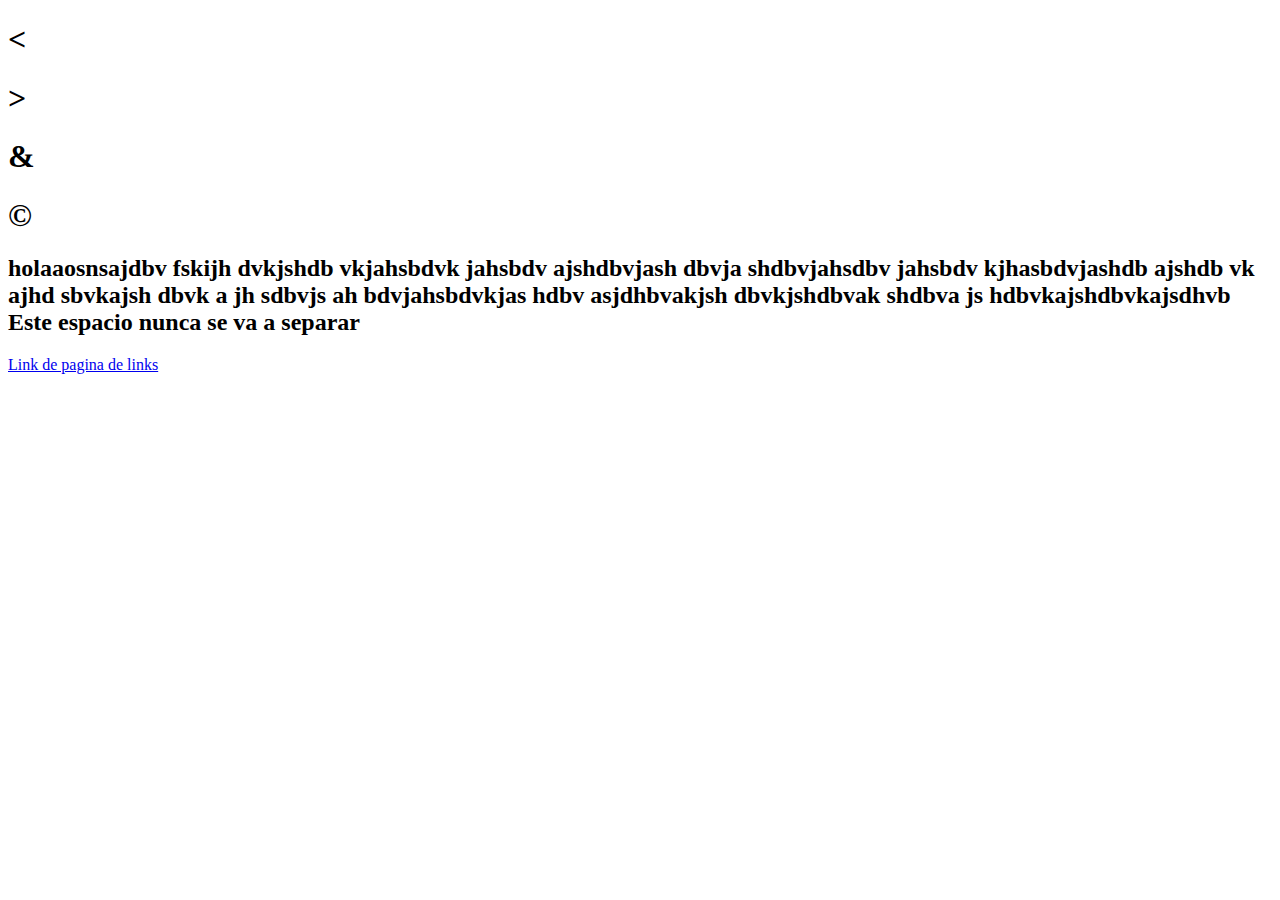
<file: 1/entity-references.html>
<!DOCTYPE html>
<html lang="en">
<head>
    <meta charset="UTF-8">
    <meta name="viewport" content="width=device-width, initial-scale=1.0">
    <title>Document</title>
</head>
<body>
    <h1>&lt;</h1>
    <h1>&gt;</h1>
    <h1>&amp;</h1>
    <h1>&copy;</h1>
    <!--Lo siguiente es un comando para hacer que las palabras no se separen
    cuando reduces el "viewport" es una especie de pegamento digital :)-->
    <h2>
        holaaosnsajdbv fskijh dvkjshdb vkjahsbdvk jahsbdv
        ajshdbvjash dbvja shdbvjahsdbv jahsbdv kjhasbdvjashdb
        ajshdb vk ajhd sbvkajsh dbvk a jh sdbvjs ah bdvjahsbdvkjas hdbv
        asjdhbvakjsh dbvkjshdbvak shdbva js hdbvkajshdbvkajsdhvb
        Este&nbsp;espacio&nbsp;nunca&nbsp;se&nbsp;va&nbsp;a&nbsp;separar
    </h2>
    <a href="http://localhost:3002/1/hyperlinks-i%26e-.html">Link de pagina de links</a>
</body>
</html>
</file>
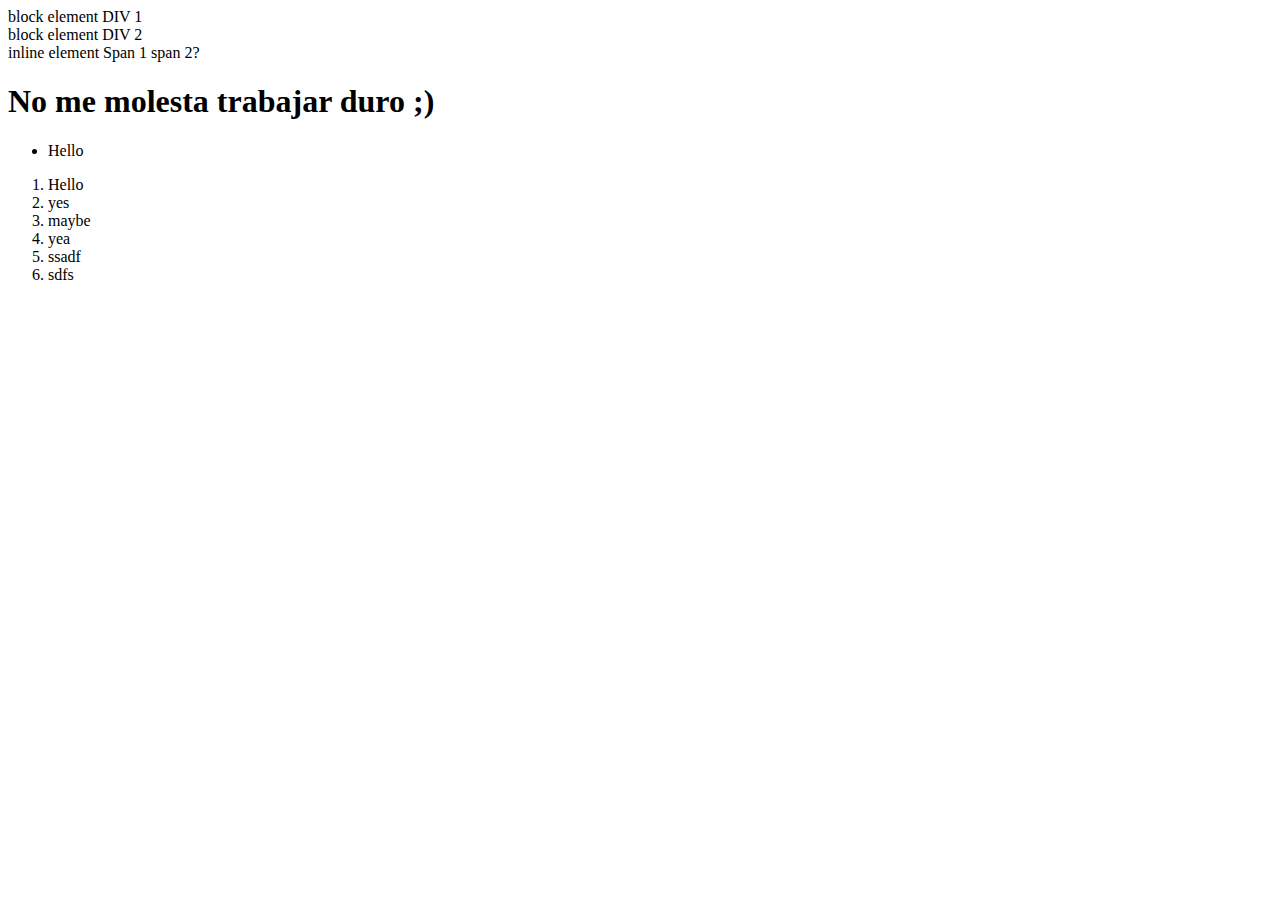
<file: 1/lists.html>
<!DOCTYPE html>
<html lang="en">
<head>
    <meta charset="UTF-8">
    <meta name="viewport" content="width=device-width, initial-scale=1.0">
    <title>Document</title>
</head>
<body>
    <div>block element DIV 1</div>
    <div>block element DIV 2</div>
    <span>inline element Span 1</span><span> span 2?</span>
    <h1>No me molesta trabajar duro ;)</h1>
    <ul><li>Hello</li></ul>
    <ol>
        <li>Hello</li>
        <li>yes</li>
        <li>maybe</li>
        <li>yea</li>
        <li>ssadf</li>
        <li>sdfs</li>   
    </ol>
</body>
</html>
</file>
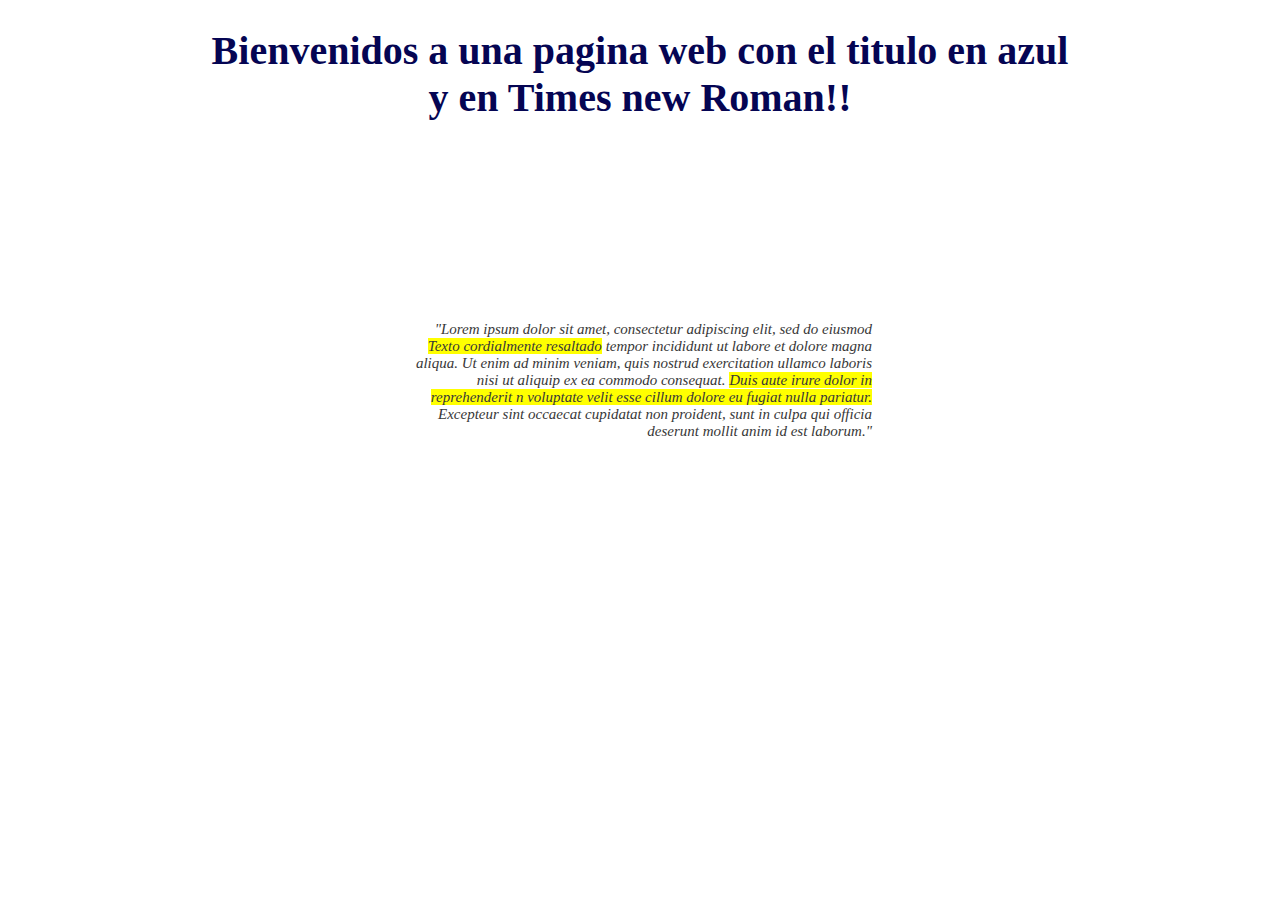
<file: 2/comb-selectorsl.html>
<!DOCTYPE html>
<html lang="en">
<head>
    <meta charset="UTF-8">
    <meta name="viewport" content="width=device-width, initial-scale=1.0">
    <title>Selectors</title>
    <!--Los selectores son las reglas que voy a escribir fuera de las llaves,
    y son caracteres que definen qué elementos deberían ser tomados en cuenta
    para aplicarseles las reglas que se mencionan en las llaves.-->
    <style>
        p {
            font-style: italic;
            font-size: 15px;      
            margin-left: 400px;
            margin-right: 400px;
            margin-top: 200px;
            color: rgb(56, 56, 56);
            text-align: right;
        }

        p > span{
            background-color: yellow;
        }

        .title {
            font-size: 40px;
            font-style: Bold;
            font-family: 'Georgia';
            color: rgb(5, 5, 83);
            text-align: center;
            margin-left: 200px;
            margin-right: 200px;
        }
    </style>

<!--
Lo que he hecho, es colocar los selectores de: 

Toda etiqueta de párrafo.
Todo elemento con un id="highlight"
Todo elemento de class="title"

Ahora, voy a poner esos elementos en el cuerpo, para
que se puedan ver.
-->
</head>
<body>
    <h1 class="title">
        Bienvenidos a una pagina web con el titulo en azul y 
        en Times new Roman!!
    </h1>
    <P>&quot;Lorem ipsum dolor sit amet, consectetur adipiscing elit, sed do 
        eiusmod <span>Texto cordialmente resaltado</span> tempor incididunt ut labore et dolore magna aliqua. Ut enim 
        ad minim veniam, quis nostrud exercitation ullamco laboris nisi ut 
        aliquip ex ea commodo consequat. <span>Duis aute irure dolor in reprehenderit 
        n voluptate velit esse cillum dolore eu fugiat nulla pariatur.</span> Excepteur 
        sint occaecat cupidatat non proident, sunt in culpa qui officia deserunt 
        mollit anim id est laborum.&quot;</P>

<!--
    Lo mejor es que puedo combinarlos para
    tener selectores más personalizados.
-->
</body>
</html>
</file>
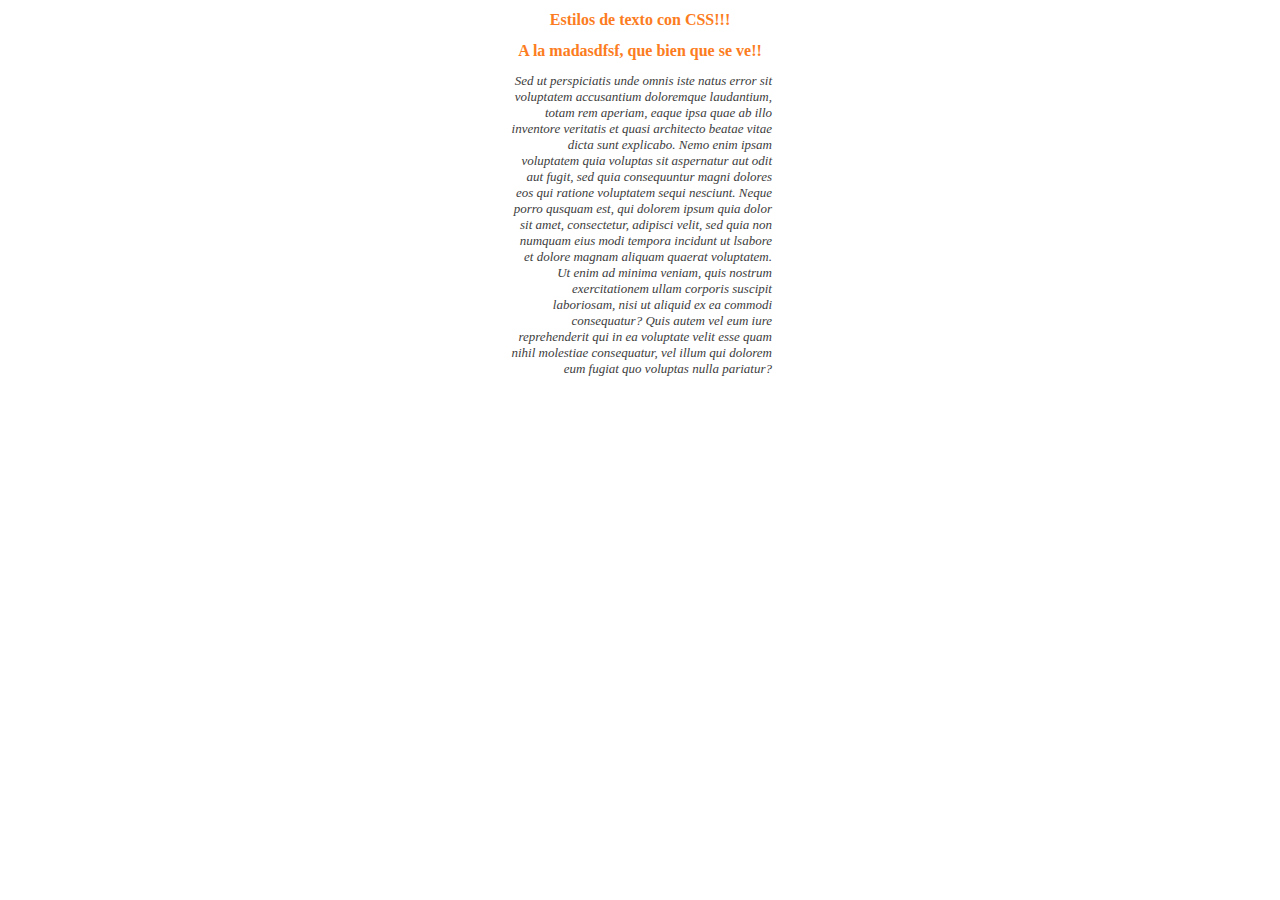
<file: 2/simple-selectors.html>
<!DOCTYPE html>
<html lang="zxx">
<head>
    <meta charset="UTF-8">
    <meta name="viewport" content="width=device-width, initial-scale=1.0">
    <title>Rule format of CSS</title>
    <style>
        div{
            Color: green;
            font-size: 40px;
            text-align: center; 
        }
    
        h1, h2{
            Color: #fc7c21;
            font-size: medium;
            text-align: center;
        }
    
        p, #grayText, .n{
            Color: #3D3D3D;
            font-size: small;
            margin-right: 500px;
            margin-left: 500px;
            text-align: right;
            font-style: italic;
        }

        .highli{
            background-color: #ffe713;
        }
    </style>
</head>
<body>
<h1>
    Estilos de texto con CSS!!!
</h1>
<h2>
    A la madasdfsf, que bien que se ve!!
</h2>
<p>
    Sed ut perspiciatis unde omnis iste natus error sit voluptatem 
    accusantium doloremque laudantium, totam rem aperiam, eaque ipsa quae 
    ab illo inventore veritatis et quasi architecto beatae vitae dicta sunt 
    explicabo. Nemo enim ipsam voluptatem quia voluptas sit aspernatur aut 
    odit aut fugit, sed quia consequuntur magni dolores eos qui ratione 
    voluptatem sequi nesciunt. Neque porro <highli>qusquam est, qui dolorem ipsum 
    quia dolor sit amet, consectetur, adipisci velit, sed quia non numquam 
    eius modi tempora incidunt ut lsabore et dolore magnam aliquam quaerat 
    voluptatem. Ut enim ad minima veniam, quis nostrum</highli> exercitationem ullam 
    corporis suscipit laboriosam, nisi ut aliquid ex ea commodi consequatur? 
    Quis autem vel eum iure reprehenderit qui in ea voluptate velit esse quam 
    nihil molestiae consequatur, vel illum qui dolorem eum fugiat quo voluptas 
    nulla pariatur?
</p>
</body>
</html>
</file>
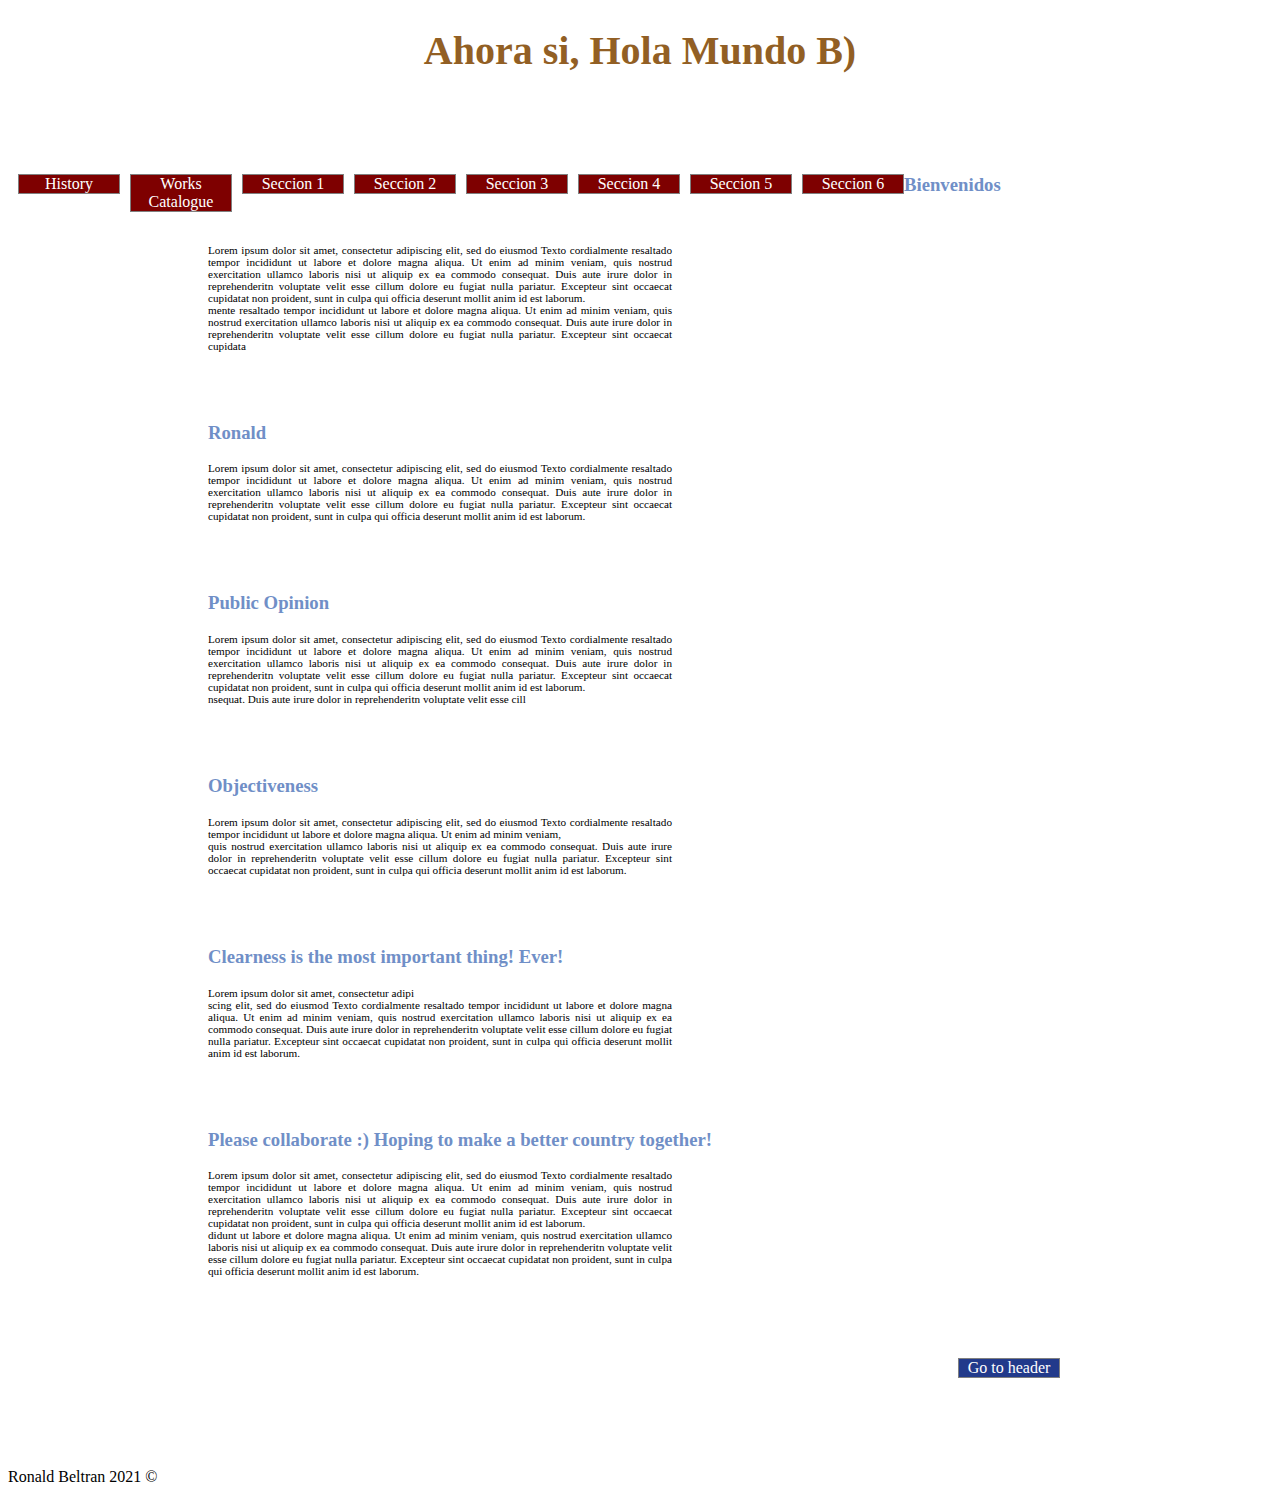
<file: A/PAGINAWEB1.html>
<!DOCTYPE html>
<html lang="zxx">
<head>
    <meta charset="UTF-8">
    <meta name="viewport" content="width=device-width, initial-scale=1.0">
    <title>HOLA MUNDO, AHORA SI B)</title>
    <link rel="stylesheet" href="styleplacement.css">
</head>
<body>
    <h1>Ahora si, Hola Mundo B)</h1>
    <header id="header">
        <a href="https://www.buscabiografias.com/biografia/verDetalle/10855/Jordan%20Peterson#:~:text=Jordan%20Peterson%20naci%C3%B3%20el%2012,Se%20crio%20en%20Fairview%2C%20Alberta.&text=Tras%20regresar%20a%20la%20Universidad,estudi%C3%B3%20psicolog%C3%ADa%20licenci%C3%A1ndose%20en%201984."
        target="_blank">History</a>
        <a href="http://localhost:3000/" target="_blank">Works Catalogue</a>
        <a href="#S1">Seccion 1</a>
        <a href="#S2">Seccion 2</a>
        <a href="#S3">Seccion 3</a>
        <a href="#S4">Seccion 4</a>
        <a href="#S5">Seccion 5</a>
        <a href="#S6">Seccion 6</a>
    </header>
    <section id="S1"><h3>Bienvenidos</h3>
        <span>
            <!--<img src="https://okdiario.com/img/2017/03/29/aguila-calva-datos-interesantes.jpg"
            width="450" height="280" class="centered-image" alt="Imagen de un aguila" class="centered">-->
        </span>
        <p>
            Lorem ipsum dolor sit amet, consectetur adipiscing elit, sed do 
            eiusmod Texto cordialmente resaltado tempor incididunt ut labore et dolore 
            magna aliqua. Ut enim ad minim veniam, quis nostrud exercitation ullamco 
            laboris nisi ut aliquip ex ea commodo consequat. Duis aute irure dolor in 
            reprehenderitn voluptate velit esse cillum dolore eu fugiat nulla pariatur. 
            Excepteur sint occaecat cupidatat non proident, sunt in culpa qui officia 
            deserunt mollit anim id est laborum. <br> 
            mente resaltado tempor incididunt ut labore et dolore 
            magna aliqua. Ut enim ad minim veniam, quis nostrud exercitation ullamco 
            laboris nisi ut aliquip ex ea commodo consequat. Duis aute irure dolor in 
            reprehenderitn voluptate velit esse cillum dolore eu fugiat nulla pariatur. 
            Excepteur sint occaecat cupidata
        </p>
    </section>

    <!--
    <img src="https://okdiario.com/img/2017/03/29/aguila-calva-datos-interesantes.jpg"
    width="600" height="337" class="centered-image" alt="Imagen de un aguila" class="centered">
    <img src="https://encrypted-tbn0.gstatic.com/images?q=tbn:ANd9GcQoKdO6hqu5fOORNZl1vWNBlAzOYeEPA4hLBA&usqp=CAU"
    width="337" height="337" class="centered-image" alt="Imagen motivacional.">
    -->

    <section id="S2"><h3>Ronald</h3>
        <p>
            Lorem ipsum dolor sit amet, consectetur adipiscing elit, sed do 
            eiusmod Texto cordialmente resaltado tempor incididunt ut labore et dolore 
            magna aliqua. Ut enim ad minim veniam, quis nostrud exercitation ullamco 
            laboris nisi ut aliquip ex ea commodo consequat. Duis aute irure dolor in 
            reprehenderitn voluptate velit esse cillum dolore eu fugiat nulla pariatur. 
            Excepteur sint occaecat cupidatat non proident, sunt in culpa qui officia 
            deserunt mollit anim id est laborum.
        </p>
    </section>
    <section id="S3"><h3>Public Opinion</h3>
        <p>
            Lorem ipsum dolor sit amet, consectetur adipiscing elit, sed do 
            eiusmod Texto cordialmente resaltado tempor incididunt ut labore et dolore 
            magna aliqua. Ut enim ad minim veniam, quis nostrud exercitation ullamco 
            laboris nisi ut aliquip ex ea commodo consequat. Duis aute irure dolor in 
            reprehenderitn voluptate velit esse cillum dolore eu fugiat nulla pariatur. 
            Excepteur sint occaecat cupidatat non proident, sunt in culpa qui officia 
            deserunt mollit anim id est laborum.<br>
            nsequat. Duis aute irure dolor in reprehenderitn voluptate velit esse cill
        </p>
    </section>
    <section id="S4"><h3>Objectiveness</h3>
        <p>
            Lorem ipsum dolor sit amet, consectetur adipiscing elit, sed do 
            eiusmod Texto cordialmente resaltado tempor incididunt ut labore et dolore 
            magna aliqua. Ut enim ad minim veniam, <br> quis nostrud exercitation ullamco 
            laboris nisi ut aliquip ex ea commodo consequat. Duis aute irure dolor in 
            reprehenderitn voluptate velit esse cillum dolore eu fugiat nulla pariatur. 
            Excepteur sint occaecat cupidatat non proident, sunt in culpa qui officia 
            deserunt mollit anim id est laborum.
        </p>
    </section>
    <section id="S5"><h3>Clearness is the most important thing! Ever!</h3>
        <p>
            Lorem ipsum dolor sit amet, consectetur adipi<br>scing elit, sed do 
            eiusmod Texto cordialmente resaltado tempor incididunt ut labore et dolore 
            magna aliqua. Ut enim ad minim veniam, quis nostrud exercitation ullamco 
            laboris nisi ut aliquip ex ea commodo consequat. Duis aute irure dolor in 
            reprehenderitn voluptate velit esse cillum dolore eu fugiat nulla pariatur. 
            Excepteur sint occaecat cupidatat non proident, sunt in culpa qui officia 
            deserunt mollit anim id est laborum.
        </p>
    </section>
    <section id="S6"><h3>Please collaborate :) Hoping to make a better country together!</h3>
        <p>
            Lorem ipsum dolor sit amet, consectetur adipiscing elit, sed do 
            eiusmod Texto cordialmente resaltado tempor incididunt ut labore et dolore 
            magna aliqua. Ut enim ad minim veniam, quis nostrud exercitation ullamco 
            laboris nisi ut aliquip ex ea commodo consequat. Duis aute irure dolor in 
            reprehenderitn voluptate velit esse cillum dolore eu fugiat nulla pariatur. 
            Excepteur sint occaecat cupidatat non proident, sunt in culpa qui officia 
            deserunt mollit anim id est laborum.<br>
            didunt ut labore et dolore 
            magna aliqua. Ut enim ad minim veniam, quis nostrud exercitation ullamco 
            laboris nisi ut aliquip ex ea commodo consequat. Duis aute irure dolor in 
            reprehenderitn voluptate velit esse cillum dolore eu fugiat nulla pariatur. 
            Excepteur sint occaecat cupidatat non proident, sunt in culpa qui officia 
            deserunt mollit anim id est laborum.
        </p>
        <a href="#header" class="headerbut">Go to header</a>
    </section>
    <footer>
        Ronald Beltran 2021 &copy;
    </footer>
</body>
</html>
</file>
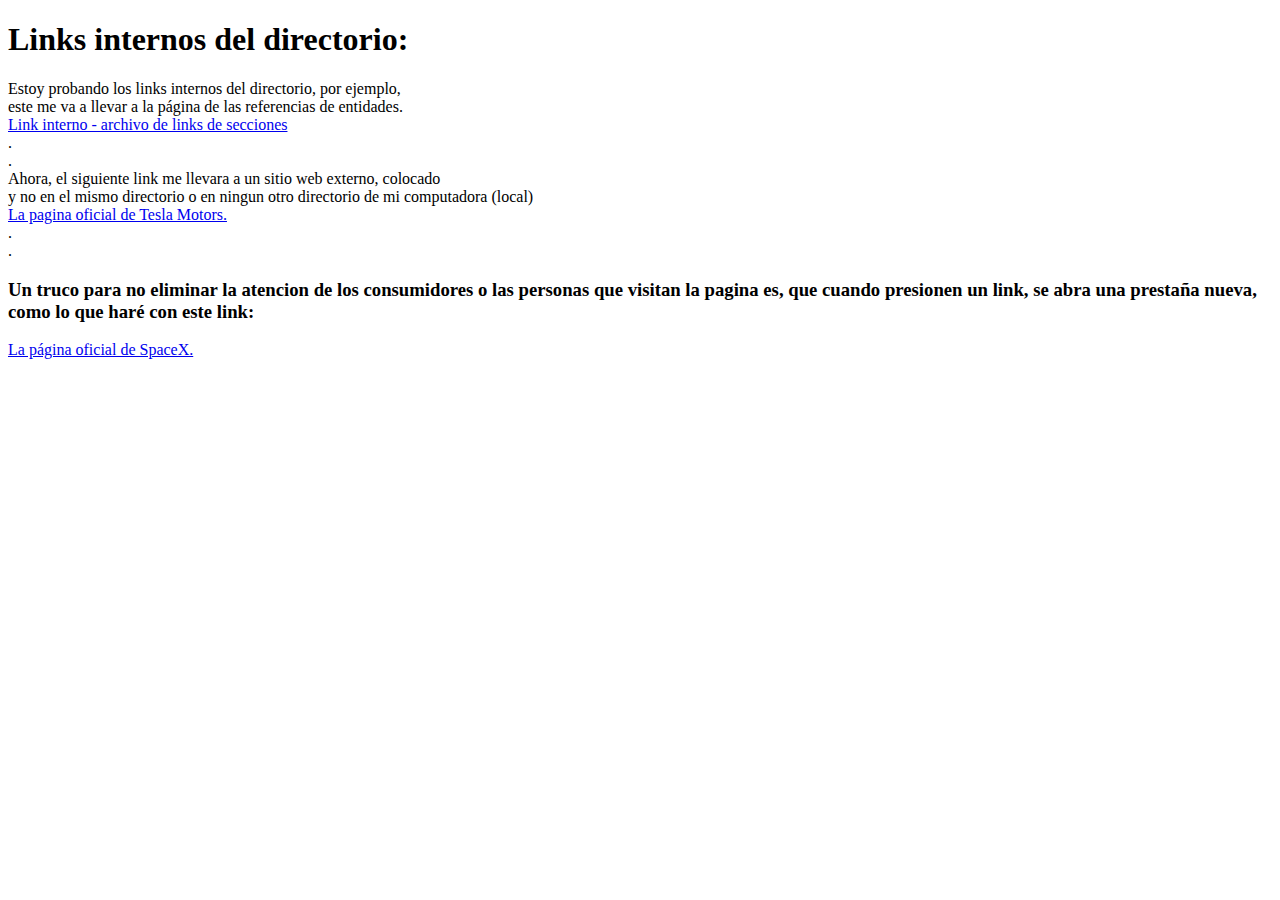
<file: 1/links/hyperlinks-i&e-.html>
<!DOCTYPE html>
<html lang="en">
<head>
    <meta charset="UTF-8">
    <meta name="viewport" content="width=device-width, initial-scale=1.0">
    <title>Hyperlinks</title>
</head>
<body>
    <h1>Links internos del directorio:</h1>
    <div>Estoy probando los links internos del directorio, por ejemplo,</div>
    <div>este me va a llevar a la página de las referencias de entidades.</div>
    <div>
        <a href="http://localhost:3000/1/links/sectionlinks.html#head" title="Entity-
        references.html">Link interno - archivo de links de secciones</a>
    </div>


    <div>.</div><div>.</div>


    <div>Ahora, el siguiente link me llevara a un sitio web externo, colocado</div>
    <div>y no en el mismo directorio o en ningun otro directorio de mi computadora (local)</div>
    <div>
        <a href="https://www.tesla.com/">La pagina
         oficial de Tesla Motors.</a>
    </div>
    
    
    <div>.</div><div>.</div>
    
    
    <div>
        <h3>
            Un truco para no eliminar la atencion de los consumidores o las personas
            que visitan la pagina es, que cuando presionen un link, se abra una prestaña nueva,
            como lo que haré con este link:
        </h3>
        <div>
            <a href="https://www.spacex.com/" target="_blank">La página oficial de
            SpaceX.</a>
        </div>
    </div>
</body>
</html>
</file>
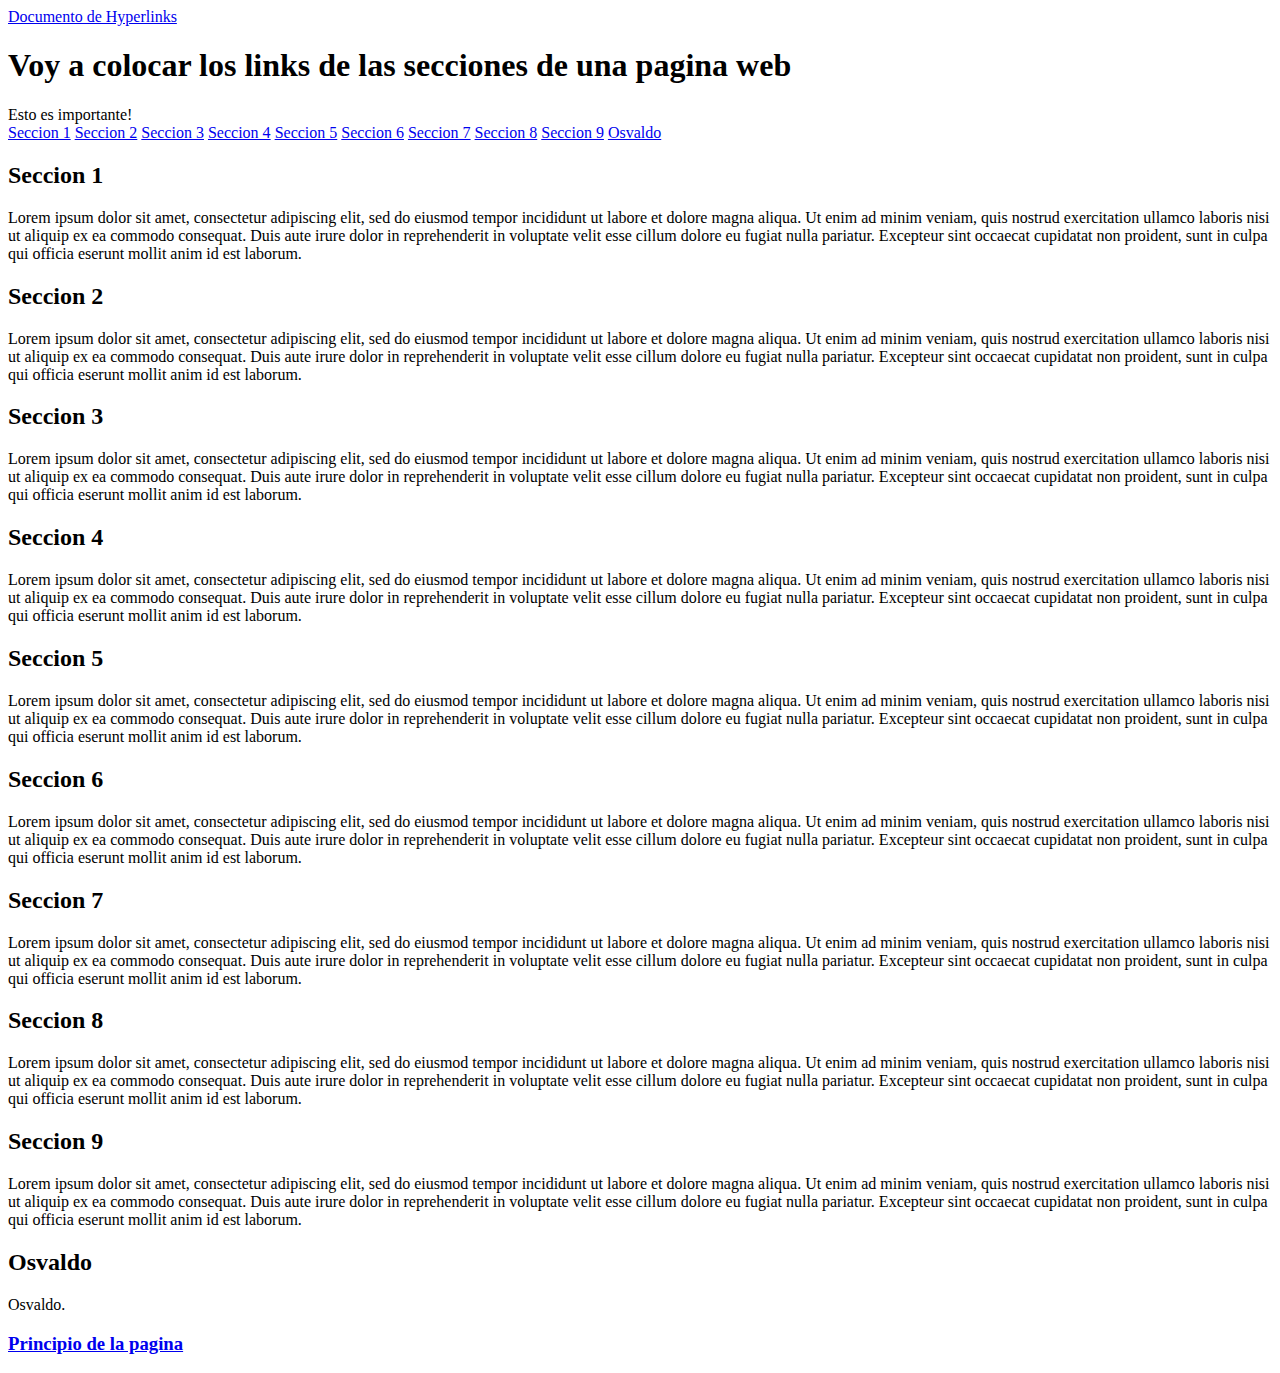
<file: 1/links/sectionlinks.html>
<!DOCTYPE html>
<html lang="zxx">
<head>
    <meta charset="UTF-8">
    <meta name="viewport" content="width=device-width, initial-scale=1.0">
    <title>Section Links</title>
</head>
<body>
    <a href="http://localhost:3000/1/links/hyperlinks-i%26e-.html">Documento de Hyperlinks</a>
    <section id="head">
        <h1>Voy a colocar los links de las secciones de una pagina web</h1>
        Esto es importante!
    </section>
    <a href="#section1">Seccion 1</a>
    <a href="#section2">Seccion 2</a>
    <a href="#section3">Seccion 3</a>
    <a href="#section4">Seccion 4</a>
    <a href="#section5">Seccion 5</a>
    <a href="#section6">Seccion 6</a>
    <a href="#section7">Seccion 7</a>
    <a href="#section8">Seccion 8</a>
    <a href="#section9">Seccion 9</a>
    <a href="#osvaldo">Osvaldo</a>
    
<!--
Para cada seccion colocada luego de los links (<a href="#section#"></a>
se colocan las secciones a las que se dirigiran los links, tienen que estar
en la misma pagina, sobre todo si es larga


siempre se coloca <section id=""></section>
siendo "id" un atributo que permite identificar la seccionm, obviamente,
cuantas veces se desee.
-->

    <section id="section1">
        <h2>Seccion 1</h2>
        <p>
            Lorem ipsum dolor sit amet, consectetur adipiscing elit, sed do 
            eiusmod tempor incididunt ut labore et dolore magna aliqua. Ut enim
            ad minim veniam, quis nostrud exercitation ullamco laboris nisi ut
            aliquip ex ea commodo consequat. Duis aute irure dolor in reprehenderit 
            in voluptate velit esse cillum dolore eu fugiat nulla pariatur. 
            Excepteur sint occaecat cupidatat non proident, sunt in culpa qui officia 
            eserunt mollit anim id est laborum.
        </p>
    </section>
    <section id="section2">
        <h2>Seccion 2</h2>
        <p>
            Lorem ipsum dolor sit amet, consectetur adipiscing elit, sed do 
            eiusmod tempor incididunt ut labore et dolore magna aliqua. Ut enim
            ad minim veniam, quis nostrud exercitation ullamco laboris nisi ut
            aliquip ex ea commodo consequat. Duis aute irure dolor in reprehenderit 
            in voluptate velit esse cillum dolore eu fugiat nulla pariatur. 
            Excepteur sint occaecat cupidatat non proident, sunt in culpa qui officia 
            eserunt mollit anim id est laborum.
        </p>
    </section>
    <section id="section3">
        <h2>Seccion 3</h2>
        <p>
            Lorem ipsum dolor sit amet, consectetur adipiscing elit, sed do 
            eiusmod tempor incididunt ut labore et dolore magna aliqua. Ut enim
            ad minim veniam, quis nostrud exercitation ullamco laboris nisi ut
            aliquip ex ea commodo consequat. Duis aute irure dolor in reprehenderit 
            in voluptate velit esse cillum dolore eu fugiat nulla pariatur. 
            Excepteur sint occaecat cupidatat non proident, sunt in culpa qui officia 
            eserunt mollit anim id est laborum.
        </p>
    </section>
    <section id="section4">
        <h2>Seccion 4</h2>
        <p>
            Lorem ipsum dolor sit amet, consectetur adipiscing elit, sed do 
            eiusmod tempor incididunt ut labore et dolore magna aliqua. Ut enim
            ad minim veniam, quis nostrud exercitation ullamco laboris nisi ut
            aliquip ex ea commodo consequat. Duis aute irure dolor in reprehenderit 
            in voluptate velit esse cillum dolore eu fugiat nulla pariatur. 
            Excepteur sint occaecat cupidatat non proident, sunt in culpa qui officia 
            eserunt mollit anim id est laborum.
        </p>
    </section>
    <section id="section5">
        <h2>Seccion 5</h2>
        <p>
            Lorem ipsum dolor sit amet, consectetur adipiscing elit, sed do 
            eiusmod tempor incididunt ut labore et dolore magna aliqua. Ut enim
            ad minim veniam, quis nostrud exercitation ullamco laboris nisi ut
            aliquip ex ea commodo consequat. Duis aute irure dolor in reprehenderit 
            in voluptate velit esse cillum dolore eu fugiat nulla pariatur. 
            Excepteur sint occaecat cupidatat non proident, sunt in culpa qui officia 
            eserunt mollit anim id est laborum.
        </p>
    </section>
    <section id="section6">
        <h2>Seccion 6</h2>
        <p>
            Lorem ipsum dolor sit amet, consectetur adipiscing elit, sed do 
            eiusmod tempor incididunt ut labore et dolore magna aliqua. Ut enim
            ad minim veniam, quis nostrud exercitation ullamco laboris nisi ut
            aliquip ex ea commodo consequat. Duis aute irure dolor in reprehenderit 
            in voluptate velit esse cillum dolore eu fugiat nulla pariatur. 
            Excepteur sint occaecat cupidatat non proident, sunt in culpa qui officia 
            eserunt mollit anim id est laborum.
        </p>
    </section>
    <section id="section7">
        <h2>Seccion 7</h2>
        <p>
            Lorem ipsum dolor sit amet, consectetur adipiscing elit, sed do 
            eiusmod tempor incididunt ut labore et dolore magna aliqua. Ut enim
            ad minim veniam, quis nostrud exercitation ullamco laboris nisi ut
            aliquip ex ea commodo consequat. Duis aute irure dolor in reprehenderit 
            in voluptate velit esse cillum dolore eu fugiat nulla pariatur. 
            Excepteur sint occaecat cupidatat non proident, sunt in culpa qui officia 
            eserunt mollit anim id est laborum.
        </p>
    </section>
    <section id="section8">
        <h2>Seccion 8</h2>
        <p>
            Lorem ipsum dolor sit amet, consectetur adipiscing elit, sed do 
            eiusmod tempor incididunt ut labore et dolore magna aliqua. Ut enim
            ad minim veniam, quis nostrud exercitation ullamco laboris nisi ut
            aliquip ex ea commodo consequat. Duis aute irure dolor in reprehenderit 
            in voluptate velit esse cillum dolore eu fugiat nulla pariatur. 
            Excepteur sint occaecat cupidatat non proident, sunt in culpa qui officia 
            eserunt mollit anim id est laborum.
        </p>
    </section>
    <section id="section9">
        <h2>Seccion 9</h2>
        <p>
            Lorem ipsum dolor sit amet, consectetur adipiscing elit, sed do 
            eiusmod tempor incididunt ut labore et dolore magna aliqua. Ut enim
            ad minim veniam, quis nostrud exercitation ullamco laboris nisi ut
            aliquip ex ea commodo consequat. Duis aute irure dolor in reprehenderit 
            in voluptate velit esse cillum dolore eu fugiat nulla pariatur. 
            Excepteur sint occaecat cupidatat non proident, sunt in culpa qui officia 
            eserunt mollit anim id est laborum.
        </p>
    </section>
    <section id="osvaldo">
        <h2>Osvaldo</h2>
        Osvaldo.
    </section>
    <a href="#head"><h3>Principio de la pagina</h3></a>
</body>
</html>
</file>
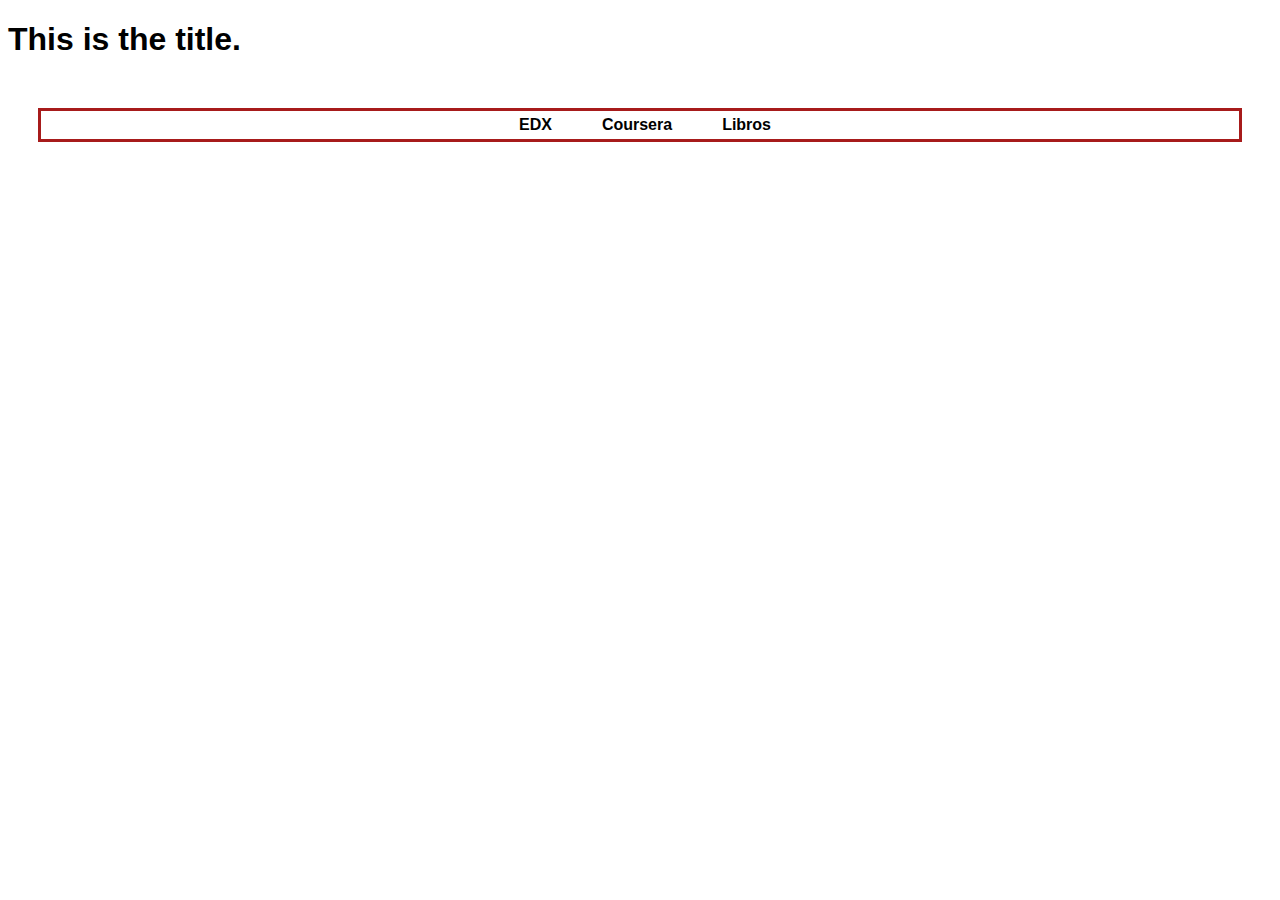
<file: 2/boxes/boxes.html>
<!DOCTYPE html>
<html lang="zxx">
<head>
    <meta charset="UTF-8">
    <meta name="viewport" content="width=device-width, initial-scale=1.0">
    <title>Boxes</title>
    <link rel="stylesheet" href="boxes.css">  
</head>
<body>
    <h1 style="margin-bottom: 50px;">
        This is the title.
    </h1>
    <div class="barra">
        <a 
        href="https://www.edx.org/es/search" class="boton">EDX</a><a 
        href="https://www.coursera.org/">Coursera</a><a 
        href="https://www.pdfdrive.com/">Libros</a>
    </div>
</body>
</html>
</file>
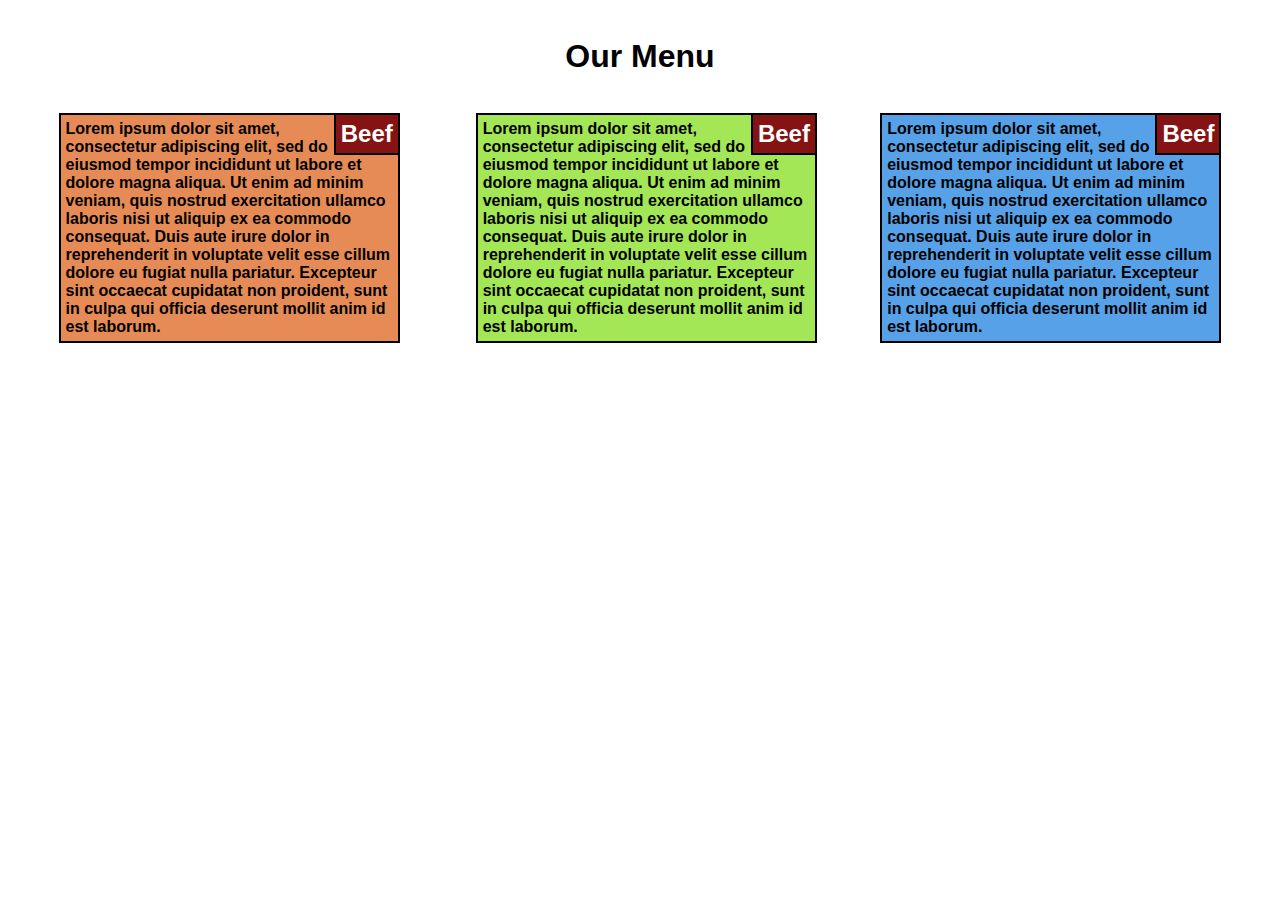
<file: A/WEB2/web2-sin-boostrap/web2.html>
<!DOCTYPE html>
<html lang="zxx">
<head>
    <meta charset="UTF-8">
    <meta name="viewport" content="width=device-width, initial-scale=1.0">
    <link rel="stylesheet" href="web2.css">
    <title>Menu Challenge Solved!</title>
</head>
<body>
    <header>
        <h1>Our Menu</h1>
    </header>
    <div class="container">
        <div class="box1">
            <h2>
                Beef
            </h2>
            <p>
                Lorem ipsum dolor sit amet, consectetur 
                adipiscing elit, sed do eiusmod tempor 
                incididunt ut labore et dolore magna aliqua. 
                Ut enim ad minim veniam, quis nostrud 
                exercitation ullamco laboris nisi ut aliquip 
                ex ea commodo consequat. Duis aute irure dolor 
                in reprehenderit in voluptate velit esse cillum 
                dolore eu fugiat nulla pariatur. Excepteur sint 
                occaecat cupidatat non proident, sunt in culpa 
                qui officia deserunt mollit anim id est laborum.
            </p>
        </div>
        <div class="box2">
            <h2>
                Beef
            </h2>
            <p>
                Lorem ipsum dolor sit amet, consectetur 
                adipiscing elit, sed do eiusmod tempor 
                incididunt ut labore et dolore magna aliqua. 
                Ut enim ad minim veniam, quis nostrud 
                exercitation ullamco laboris nisi ut aliquip 
                ex ea commodo consequat. Duis aute irure dolor 
                in reprehenderit in voluptate velit esse cillum 
                dolore eu fugiat nulla pariatur. Excepteur sint 
                occaecat cupidatat non proident, sunt in culpa 
                qui officia deserunt mollit anim id est laborum.
            </p>
        </div>
        <div class="box3">
            <h2>
                Beef
            </h2>
            <p>
                Lorem ipsum dolor sit amet, consectetur 
                adipiscing elit, sed do eiusmod tempor 
                incididunt ut labore et dolore magna aliqua. 
                Ut enim ad minim veniam, quis nostrud 
                exercitation ullamco laboris nisi ut aliquip 
                ex ea commodo consequat. Duis aute irure dolor 
                in reprehenderit in voluptate velit esse cillum 
                dolore eu fugiat nulla pariatur. Excepteur sint 
                occaecat cupidatat non proident, sunt in culpa 
                qui officia deserunt mollit anim id est laborum.
            </p>
        </div>
    </div>
</body>
</html>
</file>
<file: A/styleplacement.css>
h1 {
    font-style: Normal;
    font-size: 40px;
    text-align: center;
    margin-bottom: 100px;
    margin-left: 200px;
    margin-right: 200px;
    color:rgb(146, 95, 36);
}

h3 {
    color: rgb(112, 143, 199);
    margin-left: 200px;
    margin-top: 70px;
}

a:link, a:visited{
    color: white;
    background-color: rgb(126, 0, 0);
    text-decoration: none;
    border: 1px solid gray;
    text-align: center;
    width: 100px;
    margin-bottom: 5px;
    display: block;
    float: left;
    margin-left: 10px;
}

a.headerbut{
    text-align: center;
    background-color: rgb(34, 58, 139);
    color: white;
    margin-left: 950px;
    margin-right: 200px;
    margin-top: 70px;      
    margin-bottom: 90px;         
}

a:hover {
    background-color: rgb(65, 65, 65);
    border: white;
    text-decoration: none;
}

a:active {
    color: black;
}

section > p {
    font-size: 70%;
    font-style: normal;
    text-align: justify;
    margin-left: 200px;
    margin-right: 600px;
}

span {
    margin-left: 240px;
}

footer{
    float: left;
}
</file>
<file: 2/boxes/boxes.css>
* {
    font-family: Helvetica, sans-serif;
    box-sizing: border-box;
    font-weight: bold;
}

div.barra{
    border: 3px solid rgb(167, 27, 27);
    margin-left: 30px;
    margin-right: 30px;
    padding: 5px 0px 5px 0px;
    text-align: center;
    background-color: white;
}

div > a{
    padding: 2px 20px 2px 30px;
    color: black;
    font-style: normal;
    background-color: white;
    text-decoration: none;
}

div > a:hover a:active {
    background-color: black;
    color: white;
}
</file>
<file: A/WEB2/web2-sin-boostrap/web2.css>
*{
    font-family: -apple-system, BlinkMacSystemFont, 'Segoe UI', Roboto, Oxygen, Ubuntu, Cantarell, 'Open Sans', 'Helvetica Neue', sans-serif;
    box-sizing: border-box;
    font-weight: 600;
}
header{
    margin-bottom: 3%;
}
h1{
    margin-top: 3%;
    text-align: center;
}
.box1{
    border: 2px solid rgb(0, 0, 0);
    background-color: rgb(231, 139, 86);    
}
.box2{
    border: 2px solid rgb(0, 0, 0);
    background-color: rgb(86, 161, 231);    
}
.box3{
    border: 2px solid rgb(0, 0, 0);
    background-color: rgb(163, 231, 86);    
}
@media (min-width:1200px){
    .box1{
        position: absolute;
        width:27%;
        left: 4%;
        margin-right: 2%;
    }
    .box2{
        position: absolute;
        right: 4%;
        width: 27%;
        margin-left: 2%;
    }
    .box3{
        position: absolute;
        width: 27%;
        left: 37%;
    }
}

@media (max-width:1199px) and (min-width:670px) {
    .box1{
        width: 42%;
        margin-left: 5%;
    }
    .box2{
        top: 0;
        right: 5%;
        position: absolute;
        width: 42%;
    }
    .box3{
        margin-top: 3%;
        margin-left: 5%;
        margin-right: 5%;
    }
}

@media (max-width:669px) {
    h1{
        margin: 10%;
        text-align: center;
    }
    .box1{
        margin: 2%;
    }
    .box2{
        margin: 2%;
    }
    .box3{
        margin: 2%;
    }
}
h2{
    float: right;
    margin: 0;
    padding: 5px;
    border-left: 2px solid rgb(0, 0, 0);
    border-bottom: 2px solid rgb(0, 0, 0);
    background-color:rgb(133, 19, 19);
    color: white;
}
p{
    margin: 5px;
}
div.container{
    position: relative;
    padding: 0;
    margin: 0;
}
</file>
